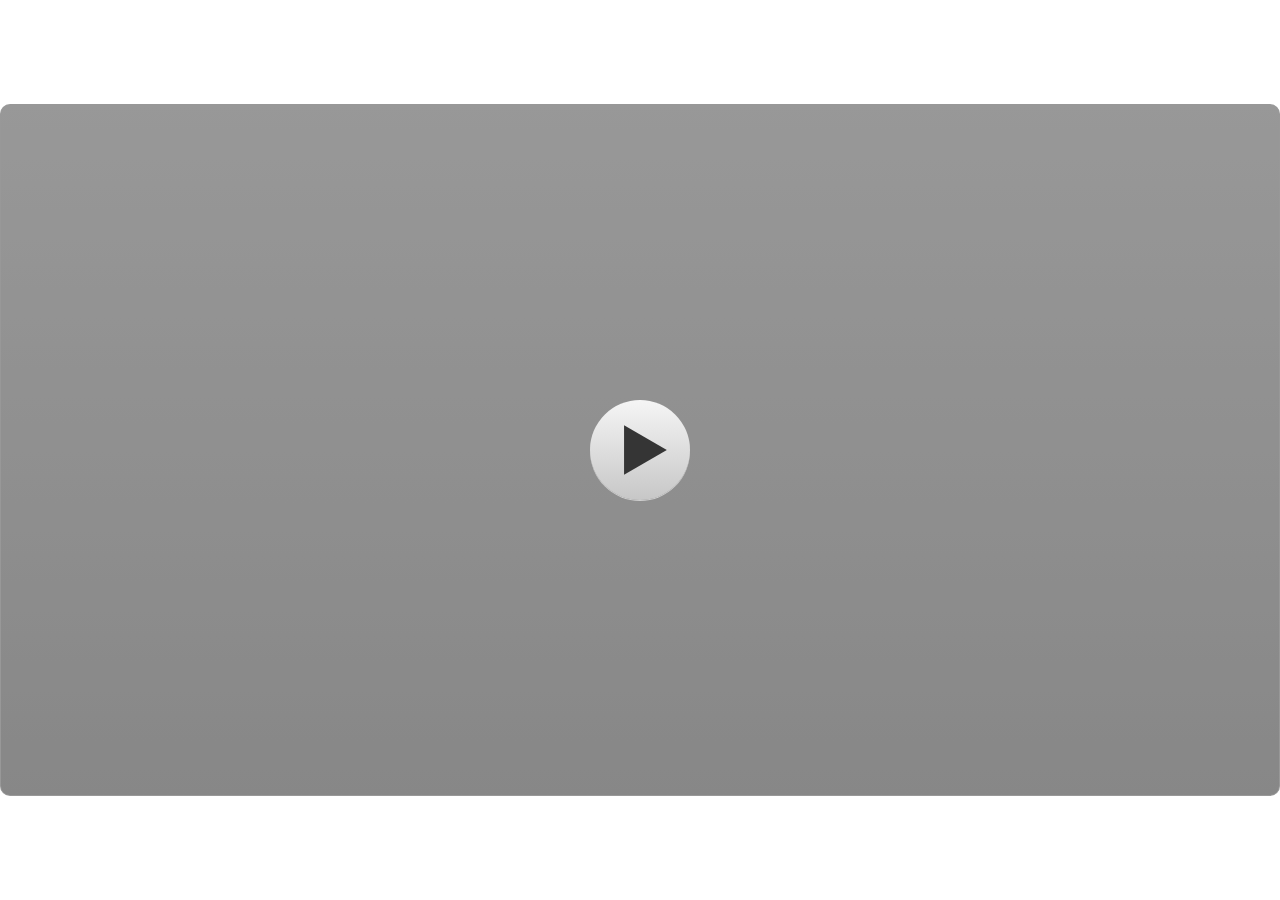
<file: story_html5.html>
<!DOCTYPE html>
<html lang="en-US">
<head>
  <meta charset="utf-8">
  <!-- Created using Storyline 3 - http://www.articulate.com  -->
  <!-- version: 3.10.22406.0 -->
  <title>Petualangan Matematika Mita</title>
  <meta http-equiv="x-ua-compatible" content="IE=edge" />
  <meta name="viewport" content="width=device-width, initial-scale=1.0, user-scalable=no, shrink-to-fit=no, minimal-ui" />
  <meta name="apple-mobile-web-app-capable" content="yes" />
  <style>
    html, body { height: 100%; padding: 0; margin: 0 }
    #app { height: 100%; width: 100%; }
  </style>
  
  <script>window.THREE = { };</script>
</head>
<body style="background: #FFFFFF" class="cs-HTML theme-classic">
  <!-- 360 -->
  <script>!function(e){function n(e,i){return e.test(i)}function i(e){var i=e||navigator.userAgent,o=i.split("[FBAN");if(void 0!==o[1]&&(i=o[0]),this.apple={phone:n(t,i),ipod:n(d,i),tablet:!n(t,i)&&n(s,i),device:n(t,i)||n(d,i)||n(s,i)},this.amazon={phone:n(h,i),tablet:!n(h,i)&&n(a,i),device:n(h,i)||n(a,i)},this.android={phone:n(h,i)||n(b,i),tablet:!n(h,i)&&!n(b,i)&&(n(a,i)||n(r,i)),device:n(h,i)||n(a,i)||n(b,i)||n(r,i)},this.windows={phone:n(l,i),tablet:n(p,i),device:n(l,i)||n(p,i)},this.other={blackberry:n(f,i),blackberry10:n(u,i),opera:n(c,i),firefox:n(A,i),chrome:n(w,i),device:n(f,i)||n(u,i)||n(c,i)||n(A,i)||n(w,i)},this.seven_inch=n(v,i),this.any=this.apple.device||this.android.device||this.windows.device||this.other.device||this.seven_inch,this.phone=this.apple.phone||this.android.phone||this.windows.phone,this.tablet=this.apple.tablet||this.android.tablet||this.windows.tablet,"undefined"==typeof window)return this}function o(){var e=new i;return e.Class=i,e}var t=/iPhone/i,d=/iPod/i,s=/iPad/i,b=/(?=.*\bAndroid\b)(?=.*\bMobile\b)/i,r=/Android/i,h=/(?=.*\bAndroid\b)(?=.*\bSD4930UR\b)/i,a=/(?=.*\bAndroid\b)(?=.*\b(?:KFOT|KFTT|KFJWI|KFJWA|KFSOWI|KFTHWI|KFTHWA|KFAPWI|KFAPWA|KFARWI|KFASWI|KFSAWI|KFSAWA)\b)/i,l=/IEMobile/i,p=/(?=.*\bWindows\b)(?=.*\bARM\b)/i,f=/BlackBerry/i,u=/BB10/i,c=/Opera Mini/i,w=/(CriOS|Chrome)(?=.*\bMobile\b)/i,A=/(?=.*\bFirefox\b)(?=.*\bMobile\b)/i,v=new RegExp("(?:Nexus 7|BNTV250|Kindle Fire|Silk|GT-P1000)","i");"undefined"!=typeof module&&module.exports&&"undefined"==typeof window?module.exports=i:"undefined"!=typeof module&&module.exports&&"undefined"!=typeof window?module.exports=o():"function"==typeof define&&define.amd?define("isMobile",[],e.isMobile=o()):e.isMobile=o()}(this);
    window.isMobile.apple.tablet = window.isMobile.apple.tablet ||
      (navigator.platform === 'MacIntel' && navigator.maxTouchPoints > 1);
    window.isMobile.apple.device = window.isMobile.apple.device || window.isMobile.apple.tablet;
    window.isMobile.tablet = window.isMobile.tablet || window.isMobile.apple.tablet;
    window.isMobile.any = window.isMobile.any || window.isMobile.apple.tablet;
  </script>

  <div id="focus-sink" aria-hidden="true" tabIndex=-1"></div>

  <div id="preso"></div>
  <script>
    window.DS = {};
    window.globals = {
      DATA_PATH_BASE: '',
      HAS_FRAME: true,
      HAS_SLIDE: true,

      lmsPresent: false,
      tinCanPresent: false,
      cmi5Present: false,
      aoSupport: false,
      scale: 'show all',
      captureRc: false,
      browserSize: 'optimal',
      bgColor: '#FFFFFF',
      features: '',
      themeName: 'classic',
      preloaderColor: '#FFFFFF',
      suppressAnalytics: false,
      productChannel: 'perpetual',
      publishSource: 'storyline',
      aid: '',
      cid: '15015f56-f17b-45a1-8950-f779228655ae',
      playerVersion: '3.10.22406.0',
      maxIosVideoElements: 5,

      
      parseParams: function(qs) {
        if (window.globals.parsedParams != null) {
          return window.globals.parsedParams;
        }
        qs = (qs || window.location.search.substr(1)).split('+').join(' ');
        var params = {},
            tokens,
            re = /[?&]?([^=]+)=([^&]*)/g;

        while (tokens = re.exec(qs)) {
          params[decodeURIComponent(tokens[1]).trim()] =
            decodeURIComponent(tokens[2]).trim();
        }
        window.globals.parsedParams = params;
        return params;
      }

    };

    (function() {

      var classTypes = [ 'desktop', 'mobile', 'phone', 'tablet' ];

      var addDeviceClasses = function(prefix, testObj) {
        var curr, i;
        for (i = 0; i < classTypes.length; i++) {
          curr = classTypes[i];
          if (testObj[curr]) {
            document.body.classList.add(prefix + curr);
          }
        }
      };

      var params = window.globals.parseParams(),
          isDevicePreview = params.devicepreview === '1',
          isPhoneOverride = params.deviceType === 'phone' || (isDevicePreview && params.phone == '1'),
          isTabletOverride = (params.deviceType === 'tablet' || isDevicePreview) && !isPhoneOverride,
          isMobileOverride = isPhoneOverride || isTabletOverride;

      var deviceView = {
        desktop: !window.isMobile.any && !isMobileOverride,
        mobile: window.isMobile.any || isMobileOverride,
        phone: isPhoneOverride || (window.isMobile.phone && !isTabletOverride),
        tablet: isTabletOverride || window.isMobile.tablet
      };

      window.globals.deviceView = deviceView;
      window.isMobile.desktop = !window.isMobile.any;
      window.isMobile.mobile = window.isMobile.any;

      addDeviceClasses('view-', deviceView);

    })();
  </script>
  
  <script src='story_content/user.js' type=text/javascript></script>
  <div class="slide-loader"></div>

  <script type="text/javascript">
    if (window.globals.deviceView.isMobile) { var doc = document, loader = doc.body.querySelector('.slide-loader'); [ 1, 2, 3 ].forEach(function(n) { var d = doc.createElement('div'); d.style.backgroundColor = window.globals.preloaderColor; d.classList.add('mobile-loader-dot'); d.classList.add('dot' + n); loader.appendChild(d); }); }
  </script>

  <div class="mobile-load-title-overlay" style="display: none">
    <div class="mobile-load-title">Petualangan Matematika Mita</div>
  </div>

  <div class="mobile-chrome-warning"></div>

  <script>
    
    if (window.autoSpider && window.vInterfaceObject) {
      document.querySelector('.mobile-load-title-overlay').style.display = 'none';
    }
  </script>

  

  <link rel="stylesheet" href="html5/data/css/output.min.css" data-noprefix />
</body>
<script src="html5/lib/scripts/ds-bootstrap.min.js"></script>
</html>
</file>
